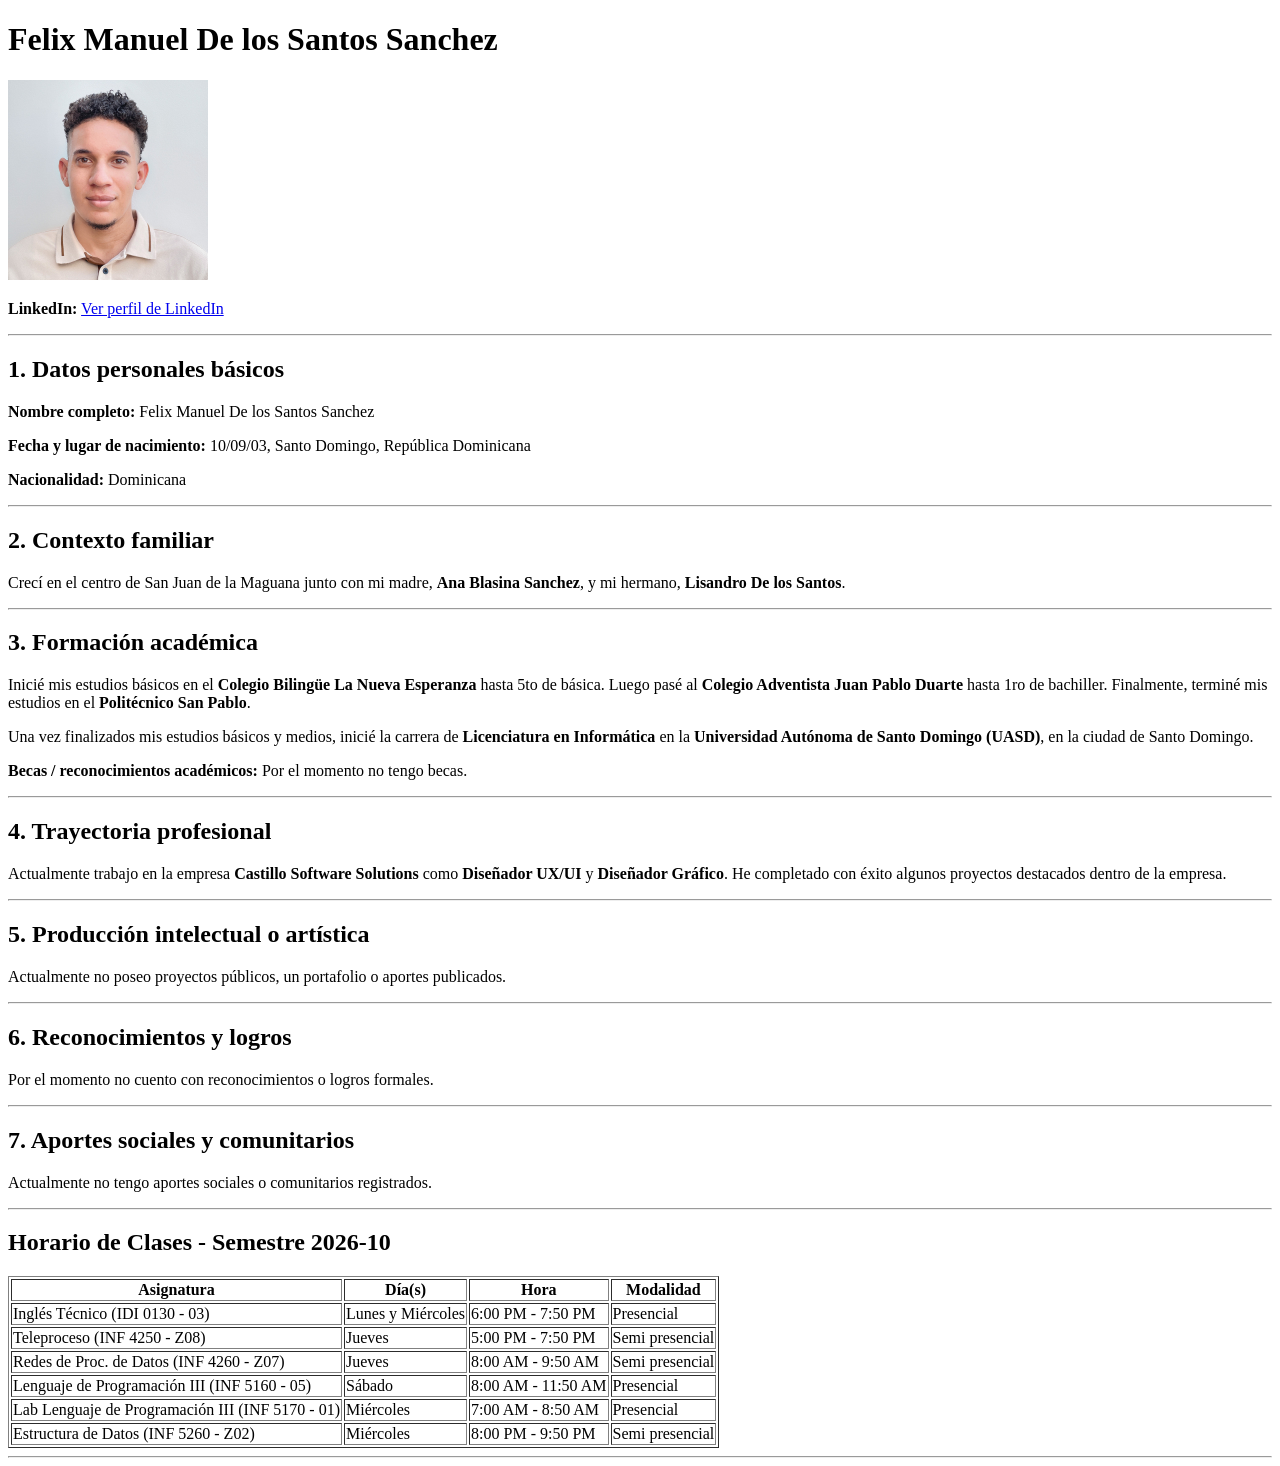
<file: index.html>
<!DOCTYPE html>
<html lang="es">
<head>
    <meta charset="UTF-8">
    <title>Biografía y Horario - Felix Manuel De los Santos Sanchez</title>
</head>
<body>

    <h1>Felix Manuel De los Santos Sanchez</h1>

    <img src="foto.jpg" alt="Foto de Felix Manuel De los Santos Sanchez" width="200">

    <p>
        <strong>LinkedIn:</strong>
        <a href="https://www.linkedin.com/in/felix-de-los-santos-35a00a2a5/?lipi=urn%3Ali%3Apage%3Ad_flagship3_profile_view_base_contact_details%3BIA9qSG%2FpTMaLI7iDTOBcWQ%3D%3D" target="_blank">
            Ver perfil de LinkedIn
        </a>
    </p>

    <hr>

    <h2>1. Datos personales básicos</h2>
    <p><strong>Nombre completo:</strong> Felix Manuel De los Santos Sanchez</p>
    <p><strong>Fecha y lugar de nacimiento:</strong> 10/09/03, Santo Domingo, República Dominicana</p>
    <p><strong>Nacionalidad:</strong> Dominicana</p>

    <hr>

    <h2>2. Contexto familiar</h2>
    <p>
        Crecí en el centro de San Juan de la Maguana junto con mi madre, <strong>Ana Blasina Sanchez</strong>,
        y mi hermano, <strong>Lisandro De los Santos</strong>.
    </p>

    <hr>

    <h2>3. Formación académica</h2>
    <p>
        Inicié mis estudios básicos en el <strong>Colegio Bilingüe La Nueva Esperanza</strong> hasta 5to de básica.
        Luego pasé al <strong>Colegio Adventista Juan Pablo Duarte</strong> hasta 1ro de bachiller.
        Finalmente, terminé mis estudios en el <strong>Politécnico San Pablo</strong>.
    </p>
    <p>
        Una vez finalizados mis estudios básicos y medios, inicié la carrera de <strong>Licenciatura en Informática</strong>
        en la <strong>Universidad Autónoma de Santo Domingo (UASD)</strong>, en la ciudad de Santo Domingo.
    </p>
    <p><strong>Becas / reconocimientos académicos:</strong> Por el momento no tengo becas.</p>

    <hr>

    <h2>4. Trayectoria profesional</h2>
    <p>
        Actualmente trabajo en la empresa <strong>Castillo Software Solutions</strong> como
        <strong>Diseñador UX/UI</strong> y <strong>Diseñador Gráfico</strong>.
        He completado con éxito algunos proyectos destacados dentro de la empresa.
    </p>

    <hr>

    <h2>5. Producción intelectual o artística</h2>
    <p>
        Actualmente no poseo proyectos públicos, un portafolio o aportes publicados.
    </p>

    <hr>

    <h2>6. Reconocimientos y logros</h2>
    <p>
        Por el momento no cuento con reconocimientos o logros formales.
    </p>

    <hr>

    <h2>7. Aportes sociales y comunitarios</h2>
    <p>
        Actualmente no tengo aportes sociales o comunitarios registrados.
    </p>

    <hr>

    <h2>Horario de Clases - Semestre 2026-10</h2>

    <table border="1">
        <tr>
            <th>Asignatura</th>
            <th>Día(s)</th>
            <th>Hora</th>
            <th>Modalidad</th>
        </tr>

        <tr>
            <td>Inglés Técnico (IDI 0130 - 03)</td>
            <td>Lunes y Miércoles</td>
            <td>6:00 PM - 7:50 PM</td>
            <td>Presencial</td>
        </tr>

        <tr>
            <td>Teleproceso (INF 4250 - Z08)</td>
            <td>Jueves</td>
            <td>5:00 PM - 7:50 PM</td>
            <td>Semi presencial</td>
        </tr>

        <tr>
            <td>Redes de Proc. de Datos (INF 4260 - Z07)</td>
            <td>Jueves</td>
            <td>8:00 AM - 9:50 AM</td>
            <td>Semi presencial</td>
        </tr>

        <tr>
            <td>Lenguaje de Programación III (INF 5160 - 05)</td>
            <td>Sábado</td>
            <td>8:00 AM - 11:50 AM</td>
            <td>Presencial</td>
        </tr>

        <tr>
            <td>Lab Lenguaje de Programación III (INF 5170 - 01)</td>
            <td>Miércoles</td>
            <td>7:00 AM - 8:50 AM</td>
            <td>Presencial</td>
        </tr>

        <tr>
            <td>Estructura de Datos (INF 5260 - Z02)</td>
            <td>Miércoles</td>
            <td>8:00 PM - 9:50 PM</td>
            <td>Semi presencial</td>
        </tr>

    </table>

    <hr>

</body>
</html>
</file>
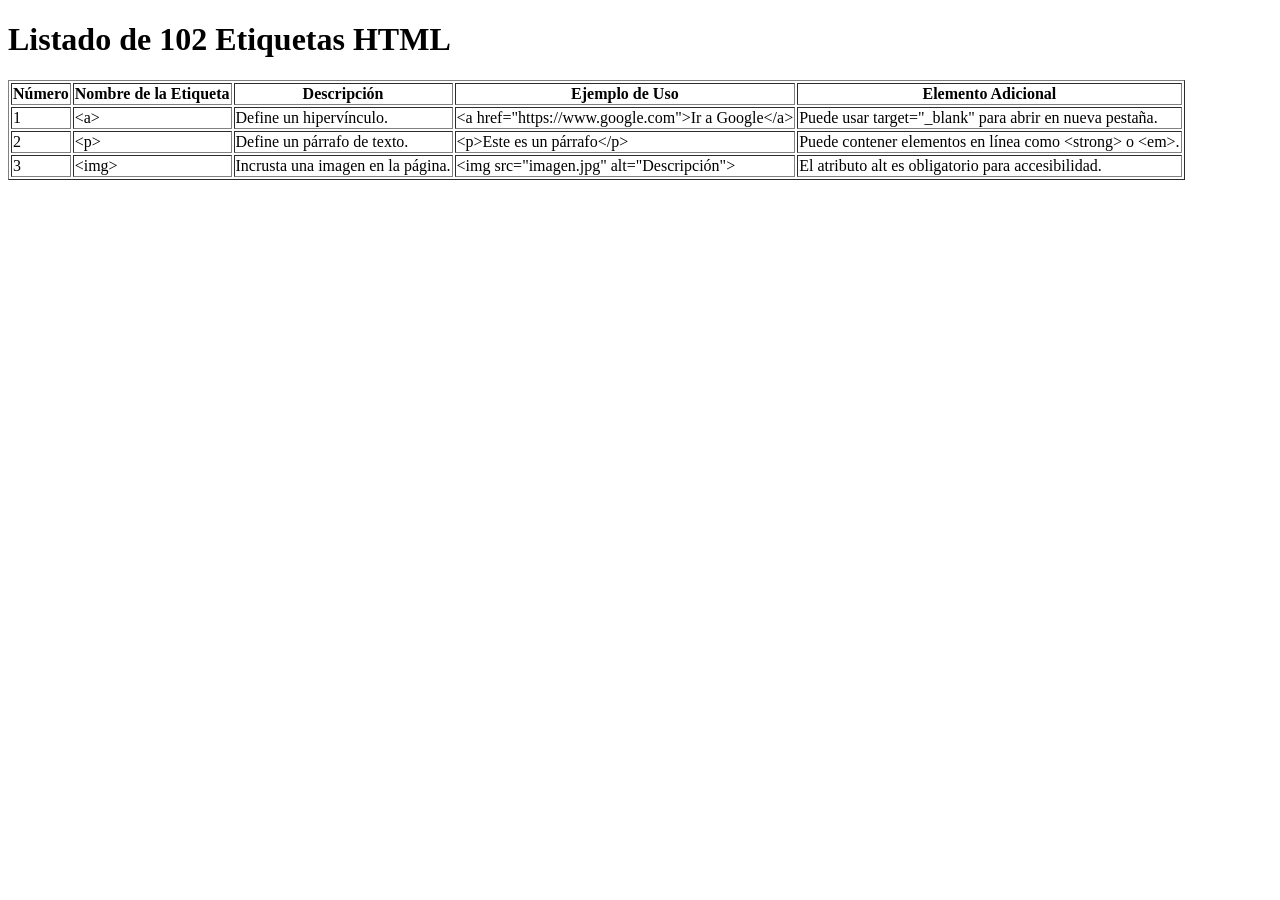
<file: docs/index.html>
<!DOCTYPE html>
<html lang="es">
<head>
    <meta charset="UTF-8">
    <title>102 Etiquetas HTML</title>
</head>
<body>

    <h1>Listado de 102 Etiquetas HTML</h1>

    <table border="1">
        <tr>
            <th>Número</th>
            <th>Nombre de la Etiqueta</th>
            <th>Descripción</th>
            <th>Ejemplo de Uso</th>
            <th>Elemento Adicional</th>
        </tr>

        <!-- Aquí comienzan las etiquetas -->

        <tr>
            <td>1</td>
            <td>&lt;a&gt;</td>
            <td>Define un hipervínculo.</td>
            <td>&lt;a href="https://www.google.com"&gt;Ir a Google&lt;/a&gt;</td>
            <td>Puede usar target="_blank" para abrir en nueva pestaña.</td>
        </tr>

        <tr>
            <td>2</td>
            <td>&lt;p&gt;</td>
            <td>Define un párrafo de texto.</td>
            <td>&lt;p&gt;Este es un párrafo&lt;/p&gt;</td>
            <td>Puede contener elementos en línea como &lt;strong&gt; o &lt;em&gt;.</td>
        </tr>

        <tr>
            <td>3</td>
            <td>&lt;img&gt;</td>
            <td>Incrusta una imagen en la página.</td>
            <td>&lt;img src="imagen.jpg" alt="Descripción"&gt;</td>
            <td>El atributo alt es obligatorio para accesibilidad.</td>
        </tr>

    </table>

</body>
</html>
</file>
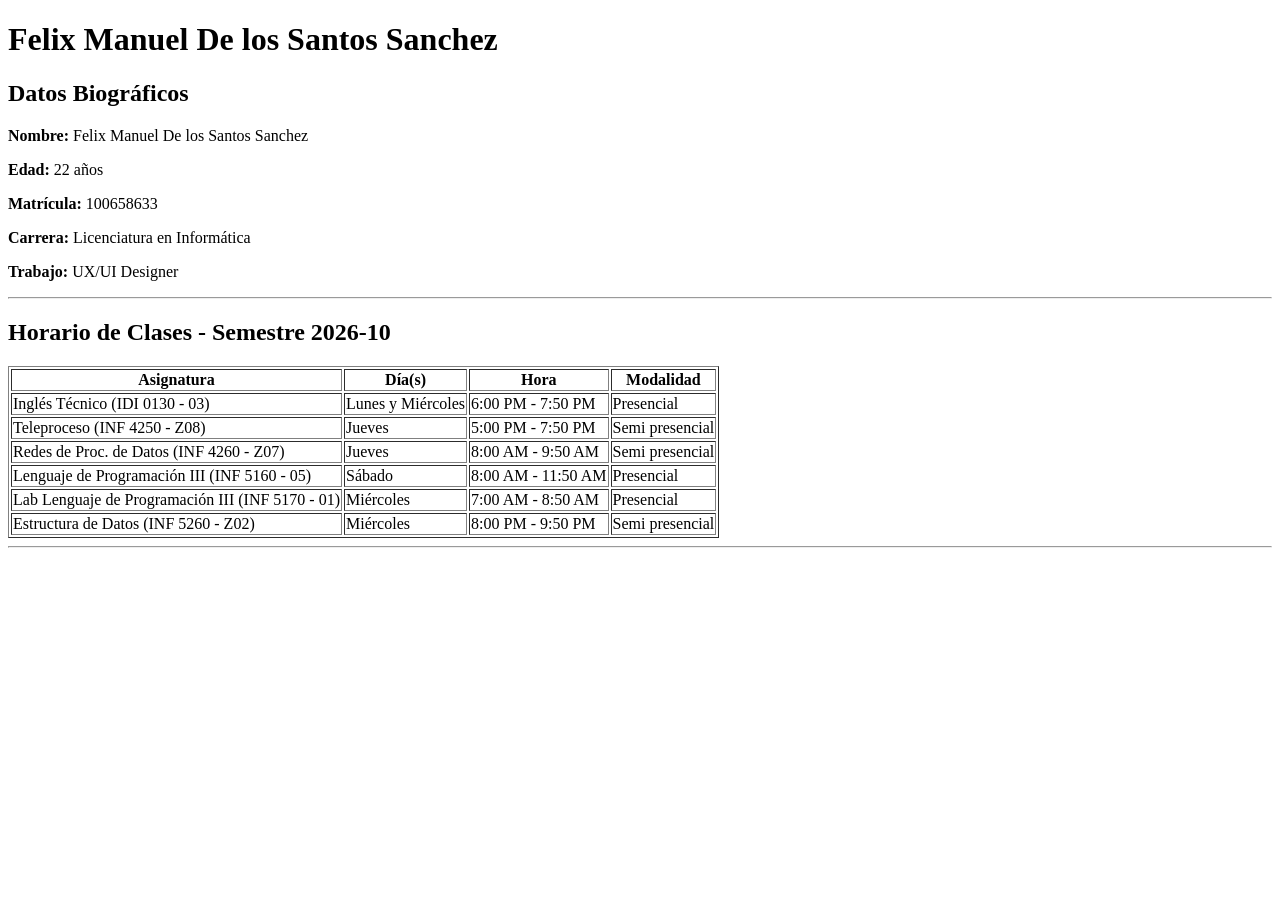
<file: Tarea 3/index.html>
<!DOCTYPE html>
<html lang="es">
<head>
    <meta charset="UTF-8">
    <title>Biografía y Horario 2026-10</title>
</head>
<body>

    <h1>Felix Manuel De los Santos Sanchez</h1>

    <h2>Datos Biográficos</h2>
    <p><strong>Nombre:</strong> Felix Manuel De los Santos Sanchez</p>
    <p><strong>Edad:</strong> 22 años</p>
    <p><strong>Matrícula:</strong> 100658633</p>
    <p><strong>Carrera:</strong> Licenciatura en Informática</p>
    <p><strong>Trabajo:</strong> UX/UI Designer</p>

    <hr>

    <h2>Horario de Clases - Semestre 2026-10</h2>

    <table border="1">
        <tr>
            <th>Asignatura</th>
            <th>Día(s)</th>
            <th>Hora</th>
            <th>Modalidad</th>
        </tr>

        <tr>
            <td>Inglés Técnico (IDI 0130 - 03)</td>
            <td>Lunes y Miércoles</td>
            <td>6:00 PM - 7:50 PM</td>
            <td>Presencial</td>
        </tr>

        <tr>
            <td>Teleproceso (INF 4250 - Z08)</td>
            <td>Jueves</td>
            <td>5:00 PM - 7:50 PM</td>
            <td>Semi presencial</td>
        </tr>

        <tr>
            <td>Redes de Proc. de Datos (INF 4260 - Z07)</td>
            <td>Jueves</td>
            <td>8:00 AM - 9:50 AM</td>
            <td>Semi presencial</td>
        </tr>

        <tr>
            <td>Lenguaje de Programación III (INF 5160 - 05)</td>
            <td>Sábado</td>
            <td>8:00 AM - 11:50 AM</td>
            <td>Presencial</td>
        </tr>

        <tr>
            <td>Lab Lenguaje de Programación III (INF 5170 - 01)</td>
            <td>Miércoles</td>
            <td>7:00 AM - 8:50 AM</td>
            <td>Presencial</td>
        </tr>

        <tr>
            <td>Estructura de Datos (INF 5260 - Z02)</td>
            <td>Miércoles</td>
            <td>8:00 PM - 9:50 PM</td>
            <td>Semi presencial</td>
        </tr>

    </table>

    <hr>


</body>
</html>
</file>
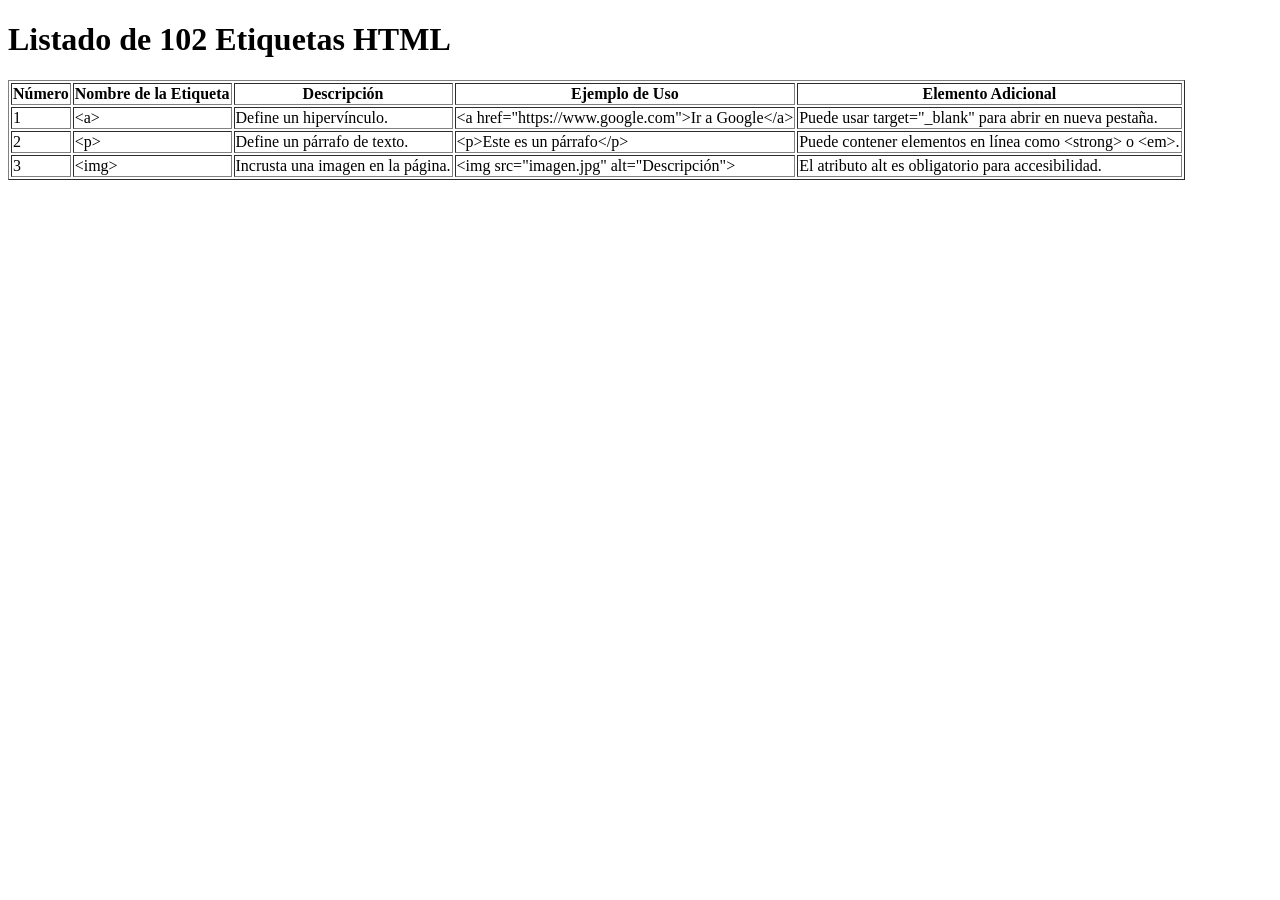
<file: Tarea 5/index.html>
<!DOCTYPE html>
<html lang="es">
<head>
    <meta charset="UTF-8">
    <title>102 Etiquetas HTML</title>
</head>
<body>

    <h1>Listado de 102 Etiquetas HTML</h1>

    <table border="1">
        <tr>
            <th>Número</th>
            <th>Nombre de la Etiqueta</th>
            <th>Descripción</th>
            <th>Ejemplo de Uso</th>
            <th>Elemento Adicional</th>
        </tr>

        <!-- Aquí comienzan las etiquetas -->

        <tr>
            <td>1</td>
            <td>&lt;a&gt;</td>
            <td>Define un hipervínculo.</td>
            <td>&lt;a href="https://www.google.com"&gt;Ir a Google&lt;/a&gt;</td>
            <td>Puede usar target="_blank" para abrir en nueva pestaña.</td>
        </tr>

        <tr>
            <td>2</td>
            <td>&lt;p&gt;</td>
            <td>Define un párrafo de texto.</td>
            <td>&lt;p&gt;Este es un párrafo&lt;/p&gt;</td>
            <td>Puede contener elementos en línea como &lt;strong&gt; o &lt;em&gt;.</td>
        </tr>

        <tr>
            <td>3</td>
            <td>&lt;img&gt;</td>
            <td>Incrusta una imagen en la página.</td>
            <td>&lt;img src="imagen.jpg" alt="Descripción"&gt;</td>
            <td>El atributo alt es obligatorio para accesibilidad.</td>
        </tr>

    </table>

</body>
</html>
</file>
